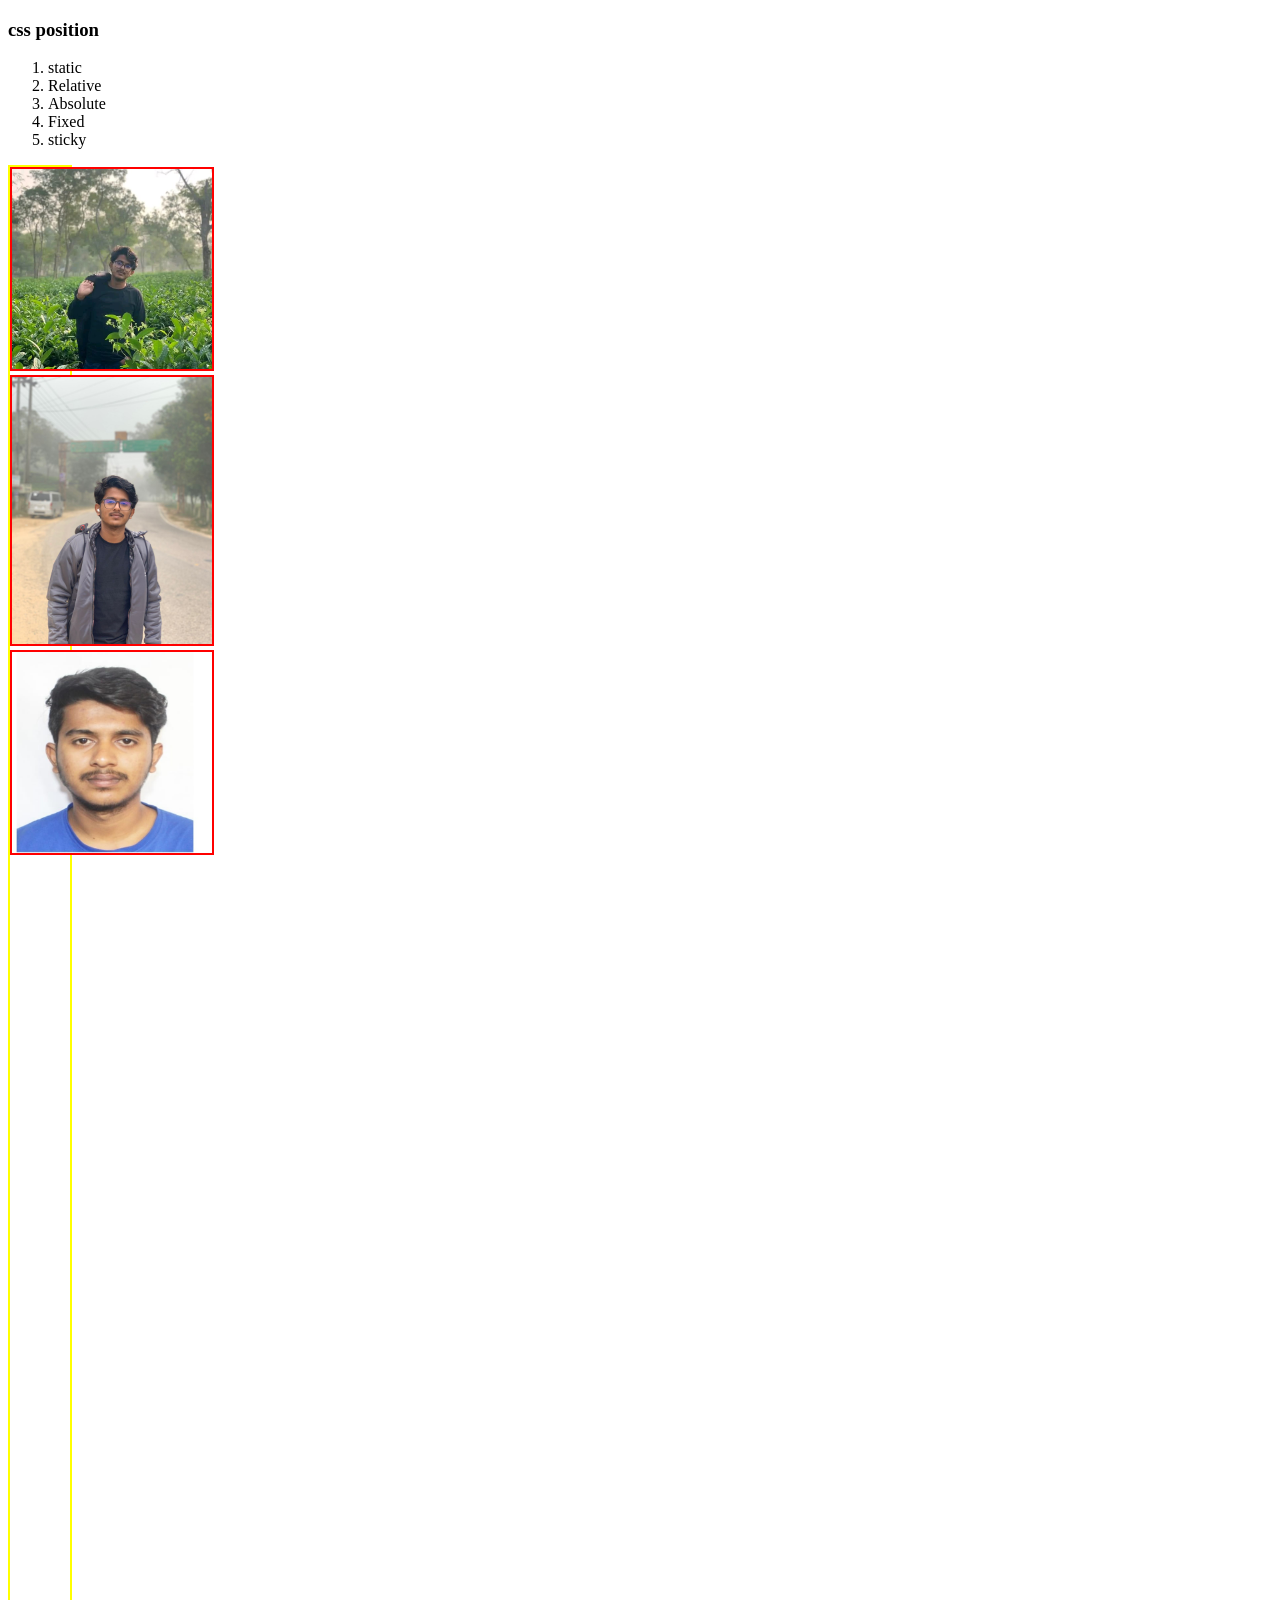
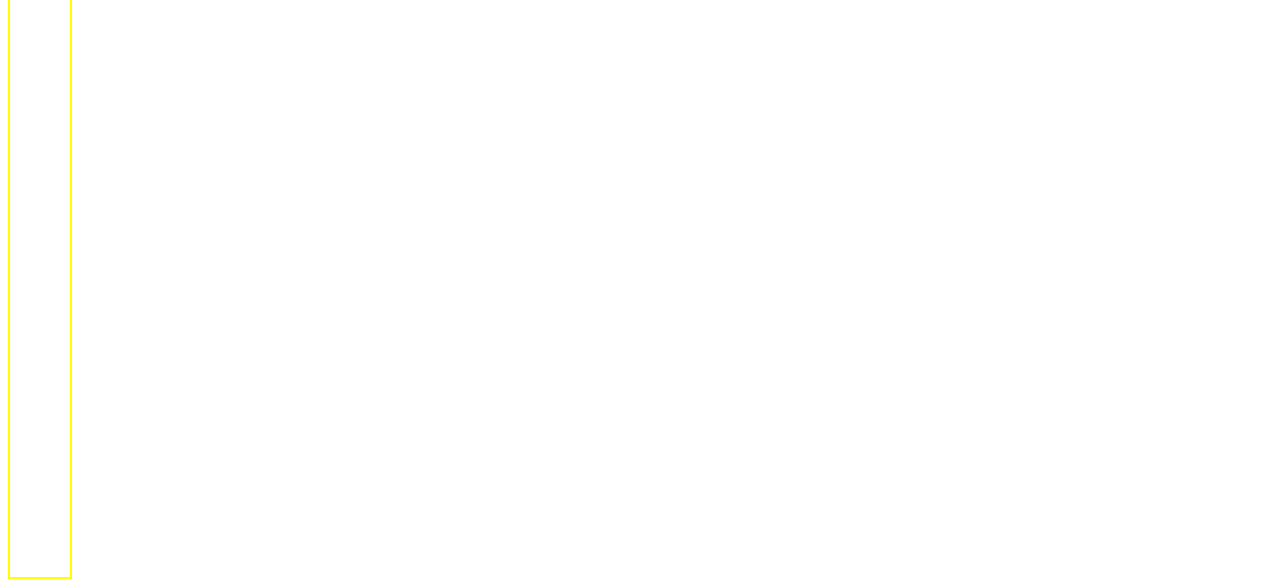
<file: Bonous module/position.html>
<!DOCTYPE html>
<html lang="en">
<head>
    <meta charset="UTF-8">
    <meta name="viewport" content="width=device-width, initial-scale=1.0">
    <title>position</title>
    <style>
        img{
            width: 200px;
            border: 2px solid red;
        }
        /* .tree{
            position: relative;
            top: 40px;
            left: 50px;
        } */
        /* .tree{
            position:absolute;
            top: 30px;
            left: 400px;
        } */
        .swin-container{
            width: 60px;
            height: 2010px;
            border: 2px solid yellow;
        }
        /* .road{
            position: sticky;
            top: 20px;
        } */
        /* .tree{
            position: fixed;
            top: 50px;
            left: 70px;
        } */
        
    </style>
</head>
<body>
    <h3>css position</h3>

    <ol>
        <!-- Flow related  -->
        <li>static</li>
        <li>Relative</li>
        <li>Absolute</li>

        <!-- scroll related  -->
        <li>Fixed</li>
        <li>sticky</li>
    </ol>

    <div class="swin-container">
        <div class="box tree"><img src="WhatsApp Image 2025-11-16 at 12.49.33_3f59aacd.jpg" alt=""></div>
        <div class="box pick"><img src="WhatsApp Image 2025-11-22 at 23.03.20_e4a3cb15.jpg" alt=""></div>
        <div class="box road"><img src="WhatsApp Image 2025-12-06 at 18.33.05_fcb6d568.jpg" alt=""></div>
    </div>
</body>
</html>
</file>
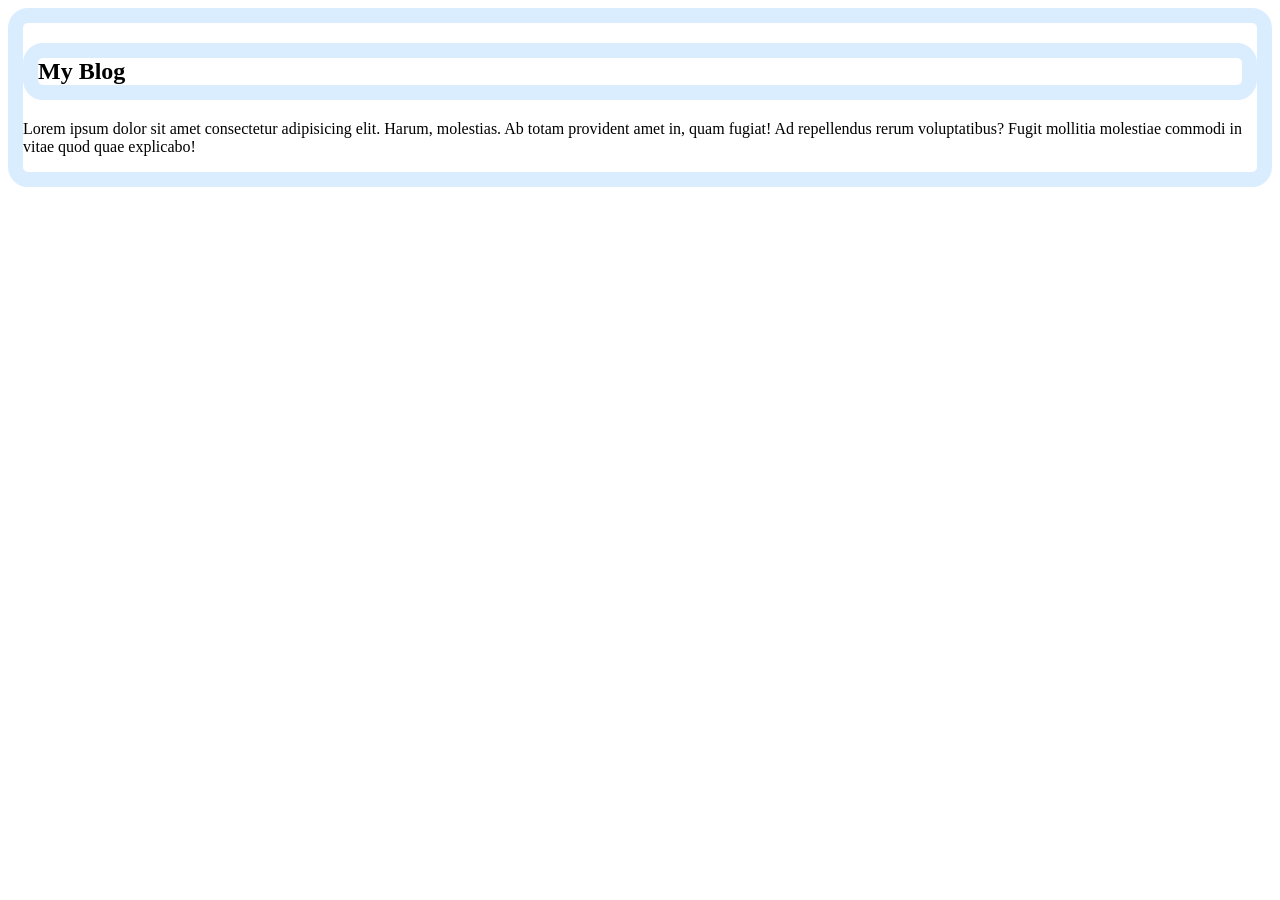
<file: Module 2/border.html>
<!DOCTYPE html>
<html lang="en">
<head>
    <meta charset="UTF-8">
    <meta name="viewport" content="width=device-width, initial-scale=1.0">
    <title>Document</title>
    <style>
        .blog{
            border: 15px solid rgba(0, 132, 255, 0.144);
            border-radius: 20px;
        } 
    </style>
</head>
<body>
    <div class="blog">
        <h2 class="blog">My Blog </h2>
        <p>Lorem ipsum dolor sit amet consectetur adipisicing elit. Harum, molestias. Ab totam provident amet in, quam fugiat! Ad repellendus rerum voluptatibus? Fugit mollitia molestiae commodi in vitae quod quae explicabo!</p>
    </div>
</body>
</html>
</file>
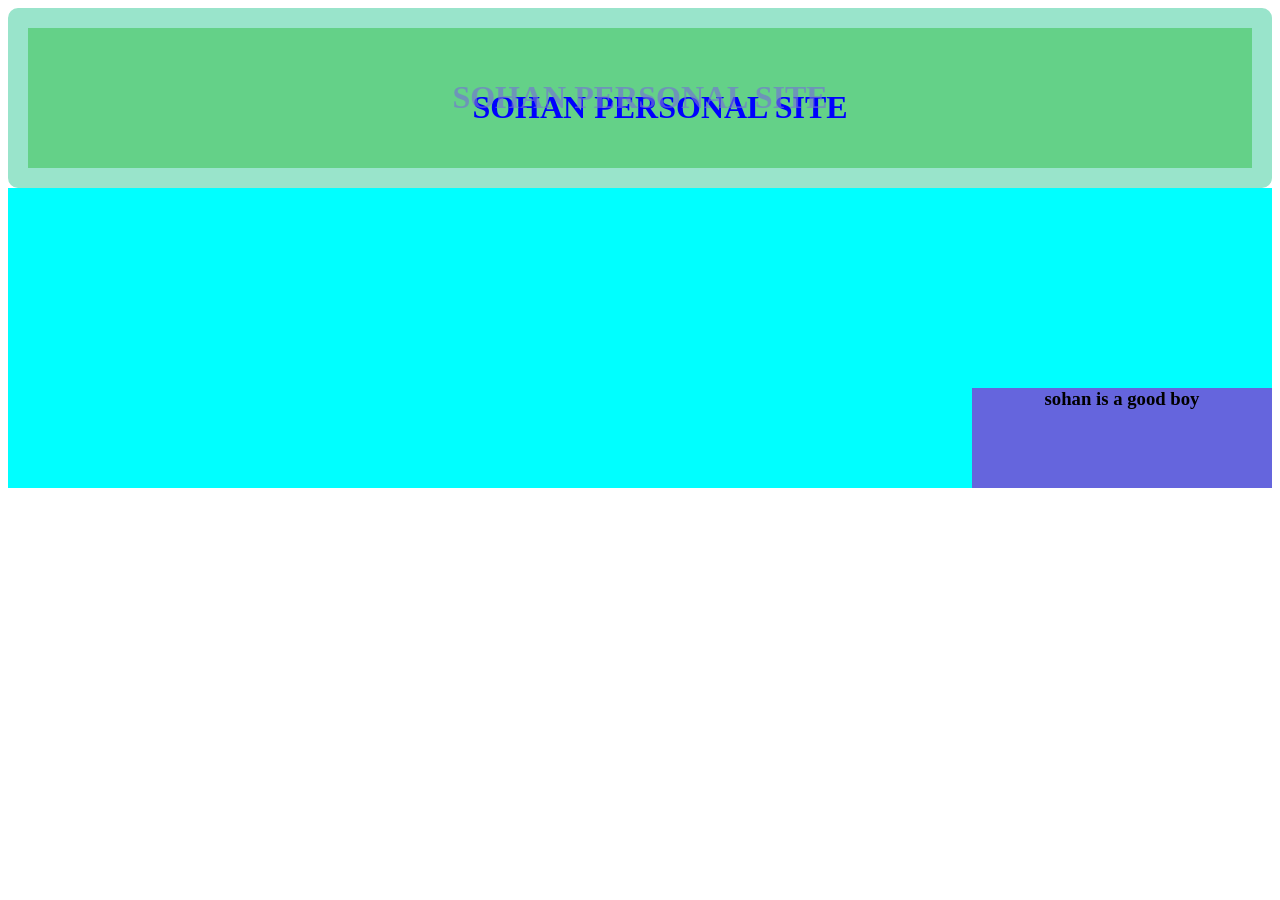
<file: Module 2/boxlearn.html>
<!DOCTYPE html>
<html lang="en">
<head>
    <meta charset="UTF-8">
    <meta name="viewport" content="width=device-width, initial-scale=1.0">
    <title>Document</title>
    <link rel="stylesheet" href="style.css">
</head>
<body>
    <header id="heading">
    <h1>SOHAN PERSONAL SITE</h1>
    </header>
<div class="div">
    <h3 id="h3">sohan is a good boy</h3>

</div>


</body>
</html>
</file>
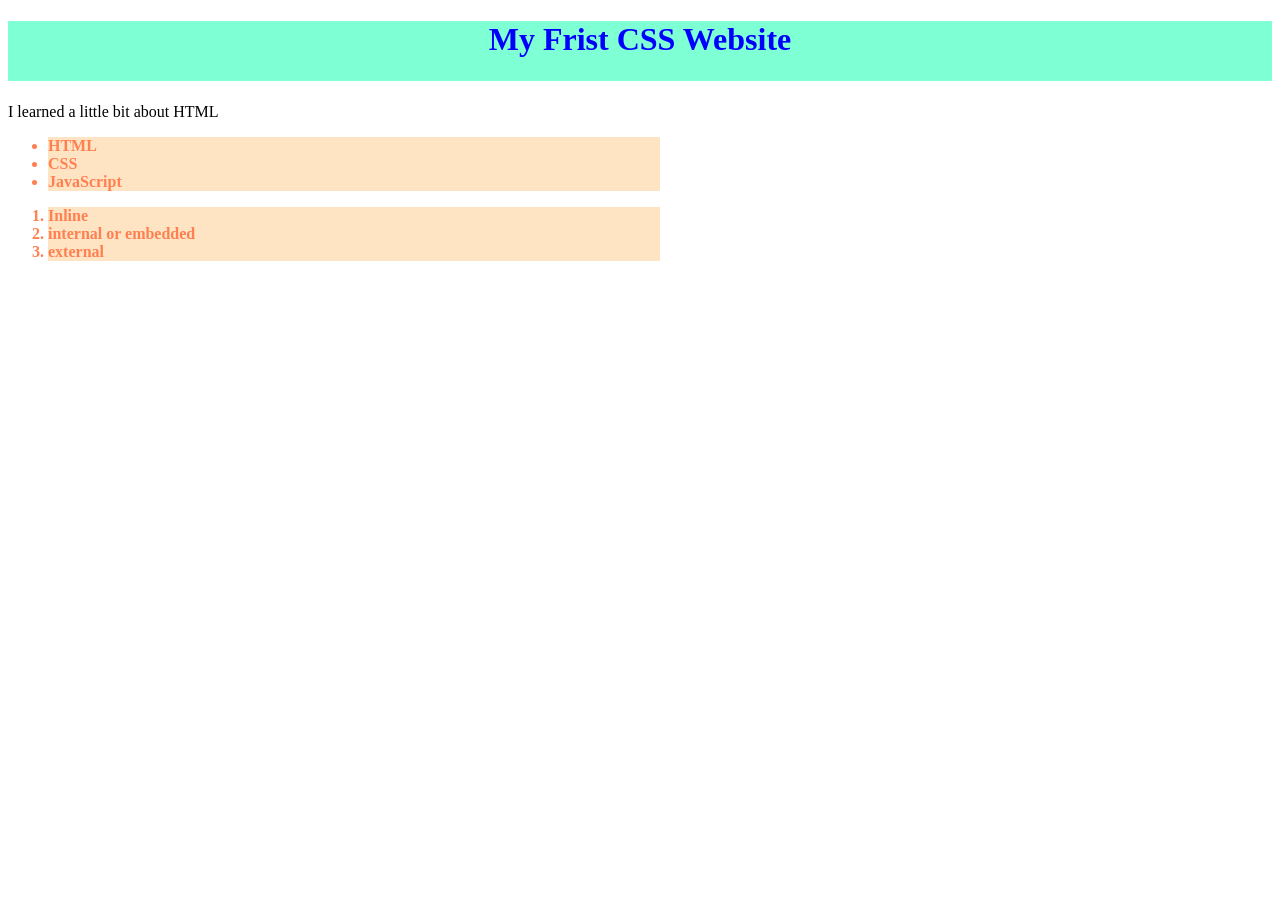
<file: Module 2/css.html>
<!DOCTYPE html>
<html lang="en">
<head>
    <meta charset="UTF-8">
    <meta name="viewport" content="width=device-width, initial-scale=1.0">
    <title>Document</title>
    <style>
        li{
            color: coral;
            background-color: bisque;
            width: 50%;
            font-weight: bold;
        }
    </style>
</head>
<body>
    <h1 style="color: blue; background-color: aquamarine;  align-items: center; text-align: center; height: 60px;">My Frist CSS Website</h1>
    <p>I learned a little bit about HTML  </p>
    <ul>
        <li>HTML </li>
        <li>CSS</li>
        <li>JavaScript</li>
    </ul>
    <ol>
        <li>Inline</li>
        <li>internal or embedded</li>
        <li>external</li>
    </ol>
</body>
</html>
</file>
<file: Module 2/style.css>
#heading {
    background-color: rgb(100, 209, 136);
    text-align: center;
    padding: 30px;
    border: 20px solid rgb(153, 228, 203);
    border-radius: 10px;
    color: rgba(115, 115, 212, 0.651);
    text-shadow: 20px 10px blue;
}

.div {
    background-color: aqua;
    height: 300px;
    text-align: center;
    margin-bottom: 20px;
    position: relative;


}

#h3 {
    background-color: rgb(101, 101, 221);
    width: 300px;
    height: 100px;
    position: absolute;
    right: 0px;
    bottom: 0px;
    margin: 0; 
}
</file>
